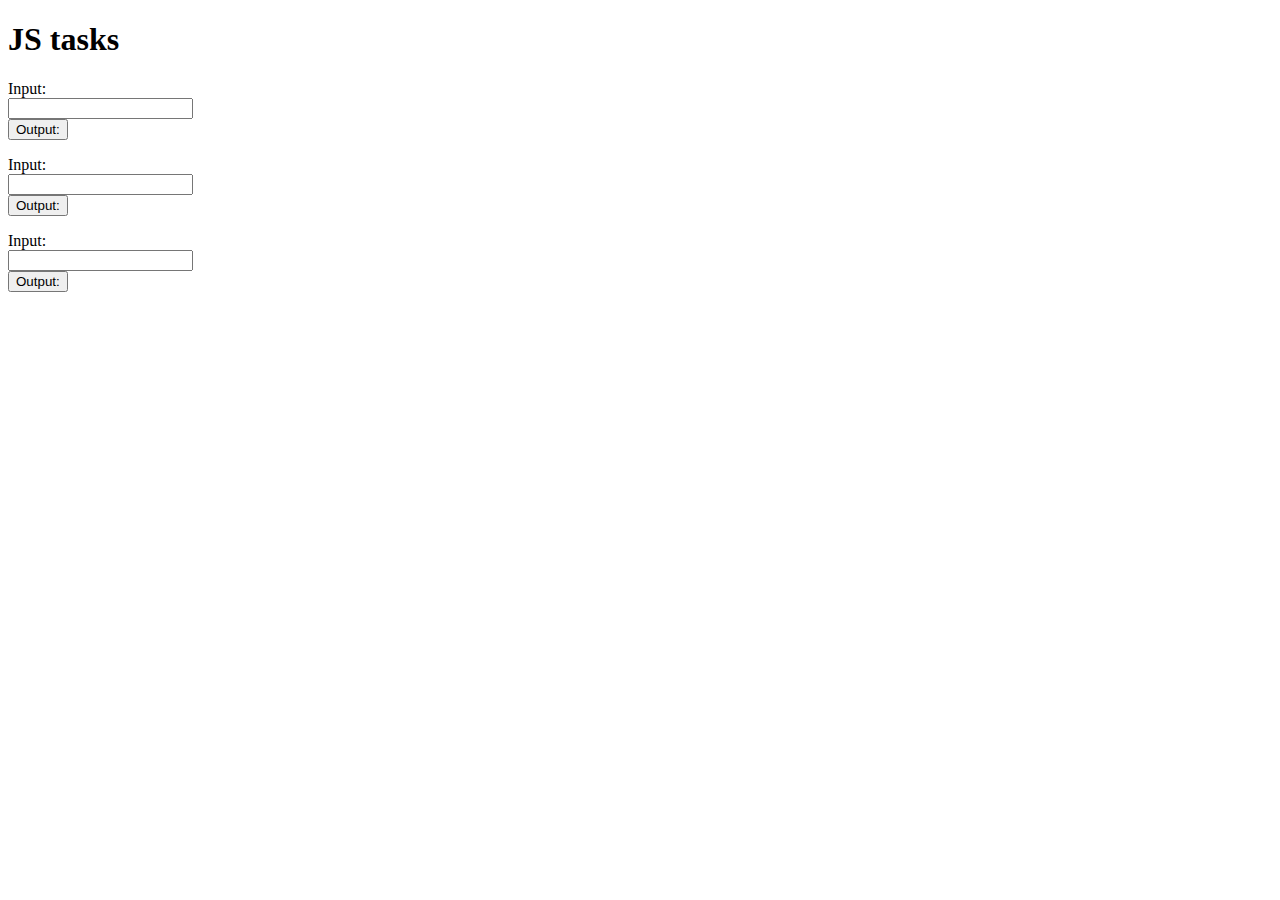
<file: web-site/js-tasks.html>
<!DOCTYPE html>
<html>
  <body>
    <h1>JS tasks</h1>

    <form>
      <label for="input-f">Input:</label><br />
      <input type="text" id="input-f" name="input" /><br />
    </form>
    <button
      onclick="getElementById('output-factorial').innerHTML=calculateFactorial(document.getElementById('input-f').value)"
    >
      Output:
    </button>
    <p id="output-factorial"></p>

    <form>
      <label for="input-str">Input:</label><br />
      <input type="text" id="input-str" name="input" /><br />
    </form>
    <button
      onclick="getElementById('output-str').innerHTML=checkString(document.getElementById('input-str').value)"
    >
      Output:
    </button>
    <p id="output-str"></p>

    <form>
      <label for="input-st">Input:</label><br />
      <input type="text" id="input-st" name="input" /><br />
    </form>
    <button
      onclick="getElementById('output-st').innerHTML=checkIfPalindrome(document.getElementById('input-st').value)"
    >
      Output:
    </button>
    <p id="output-st"></p>

    <script>

        // good to have additional obj which stores checked numbers 
      function calculateFactorial(number) {
        try {
          var num = parseInt(number);

          if (num < 0) {
            //console.log('Error');
            return new error("Not excist for negative");
          } else if (num === 0) {
            return 1;
          } else {
            var fact = 1;
            for (i = 1; i <= num; i++) {
              fact *= i;
            }
            return fact;
          }
        } catch (err) {
          console.log(err.message);
        }
      }

      //given a string, return true if, for every unique character,
      //there is an even number of occurrences, false otherwise. (ex. “aabbcc” -> true, “aabcc” -> false, “aaaabbcc” -> true)
      function checkString(str) {
        try {
          // “aabbcc” -> true, “aabcc” -> false
          var check = str[0];
          var counter = 0;
          for (i = 1; i < str.length-1; i++) {
            var current = str[i];
            if (check == current) {
              counter += 1;
            } else {
              if (counter < 2) {
                return false;
              }

              check = current;
                    
            }
          }
        } catch (err) {
          console.log(err.message);
        }
      }

      function checkIfPalindrome(str) {
        return str == str.split("").reverse().join("");
      }
    </script>
  </body>
</html>
</file>
